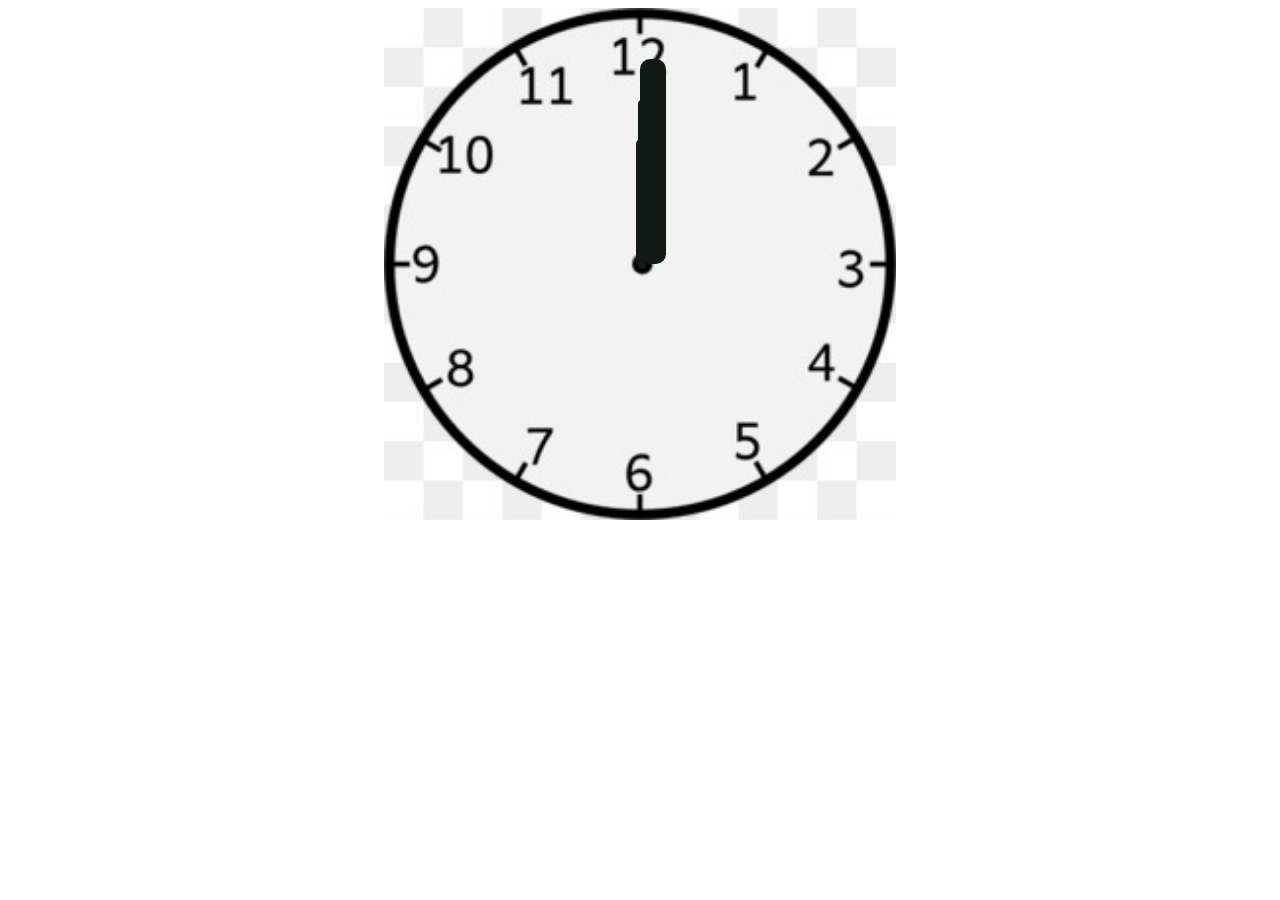
<file: index.html>
<!DOCTYPE html>
<html lang="en">
<head>
    <meta charset="UTF-8">
    <meta name="viewport" content="width=device-width, initial-scale=1.0">
    <title>Document</title>
    <link rel="stylesheet" href="watch.css">
</head>
<body>
    <div id="clockcontainer">
        <div id="hour"></div>
        <div id="min"></div>
        <div id="sec"></div>
    </div>
    
</body>
<script src="watch.js"></script>
</html>
</file>
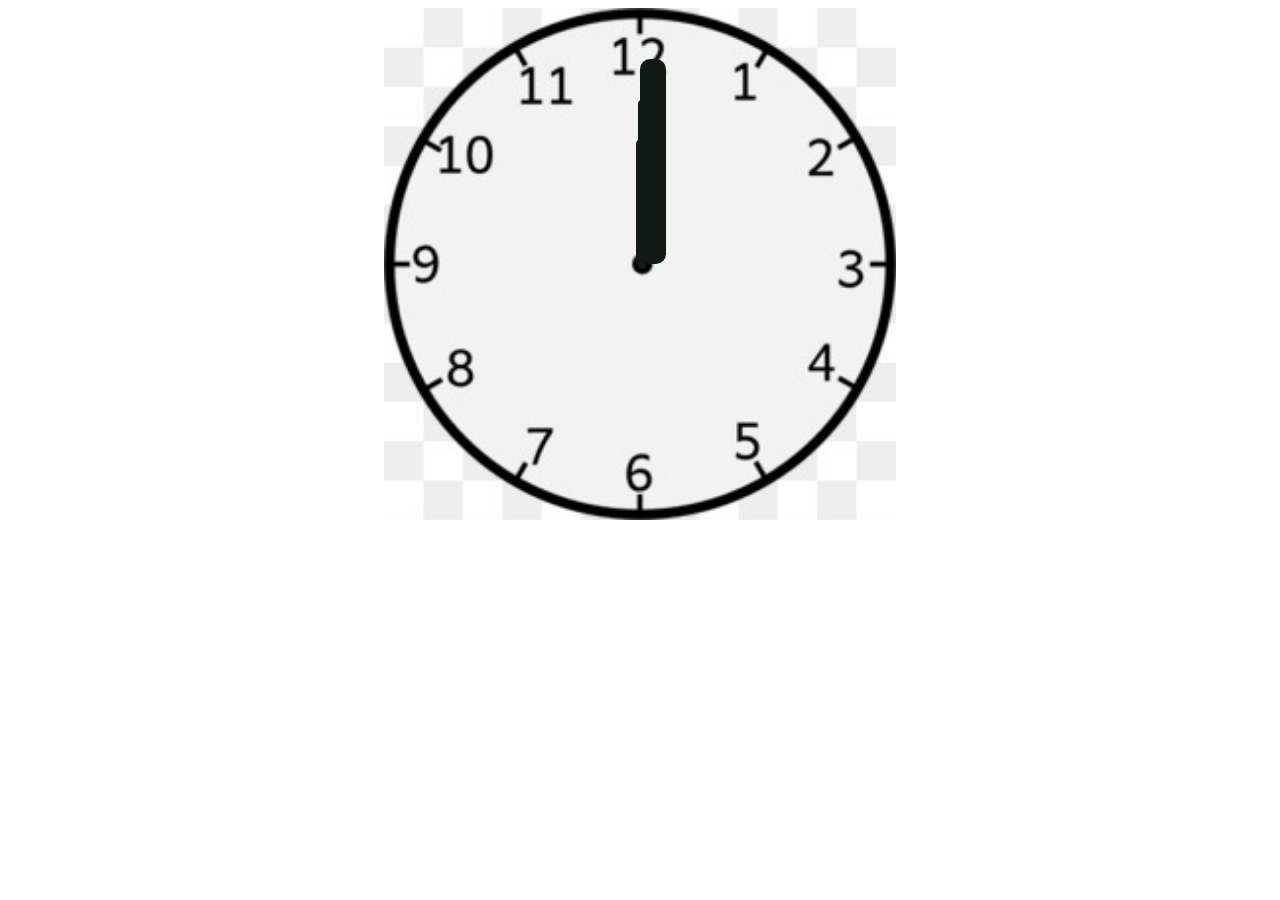
<file: watch.html>
<!DOCTYPE html>
<html lang="en">
<head>
    <meta charset="UTF-8">
    <meta name="viewport" content="width=device-width, initial-scale=1.0">
    <title>Document</title>
    <link rel="stylesheet" href="watch.css">
</head>
<body>
    <div id="clockcontainer">
        <div id="hour"></div>
        <div id="min"></div>
        <div id="sec"></div>
    </div>
    
</body>
<script src="watch.js"></script>
</html>
</file>
<file: watch.css>
#clockcontainer{
    position: relative;
    height: 40vw;
    width: 40vw;
    background: url("watchdial.jpg");
    background-repeat: no-repeat;
    background-size: 100%;
    margin: auto;

}
#hour,#min,#sec{
    position: absolute;
    border-radius: 10px;
    background-color: rgb(15, 27, 19);

}
#hour{
    width: 2%;
    height: 25%;
    top: 25.5%;
    left: 49.2%;
    transform-origin: bottom;

}
#min{
    width: 1.5%;
    height: 33%;
    top: 18%;
    left: 49.7%;
    transform-origin: bottom;
    
}
#sec{
    color: green;
    width: 5%;
    height: 40%;
    top: 10%;
    left: 50%;
    transform-origin: bottom;
    

}
</file>
